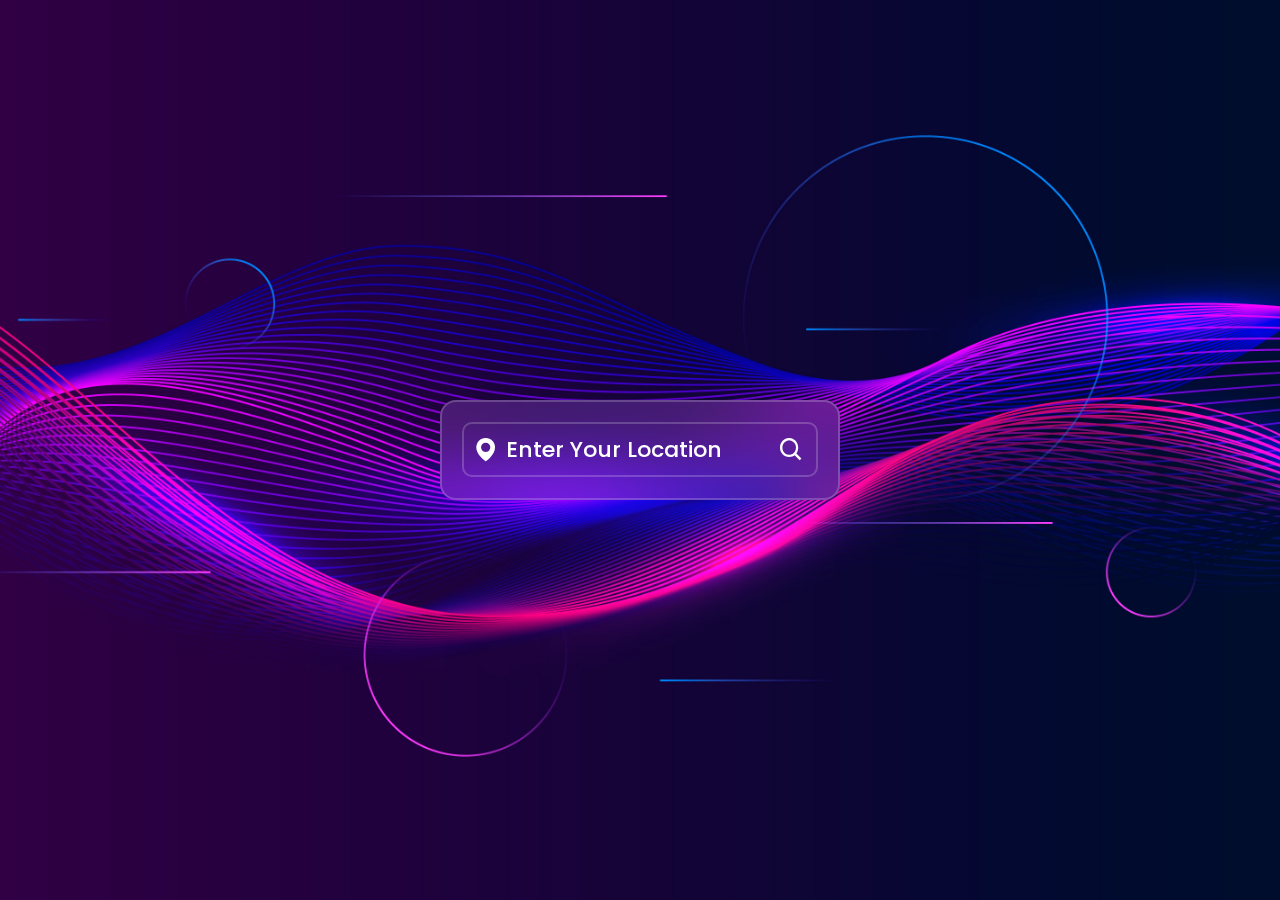
<file: index.html>
<!DOCTYPE html>
<html lang="en">
<head>
    <meta charset="UTF-8">
    <meta name="viewport" content="width=device-width, initial-scale=1.0">
    <title>Simple Weather Application</title>
    <link href='https://unpkg.com/boxicons@2.1.4/css/boxicons.min.css' rel='stylesheet'>
    <link rel="stylesheet" href="weather.css">
</head>
<body>
    <div class="container">
        <div class="search-box">
            <i class="bx bxs-map"></i>
            <input type="text" placeholder="Enter Your Location">
            <button class="bx bx-search"></button>
        </div>

        <p class="city-hide">City hide</p>

        <div class="weather-box">
            <div class="box">
                <div class="info-weather">
                    <div class="weather">
                        <img src="/images/cloud.png" alt="Clouds">
                        <p class="temperature">0<span>&deg;C</span></p>
                        <p class="description">Broken Clouds</p>
                    </div>
                </div>
            </div>
        </div>

        <div class="weather-details">
            <div class="humidity">
                <i class="bx bx-water"></i>
                <div class="text">
                    <div class="info-humidity">
                        <span>0%</span>
                    </div>
                    <p>Humidity</p>
                </div>
            </div>

            <div class="wind">
                <i class="bx bx-wind"></i>
                <div class="text">
                    <div class="info-wind">
                        <span>0 km/h</span>
                    </div>
                    <p>wind speed</p>
                </div>
            </div>
        </div>

        <div class="not-found">
            <div class="box">
                <img src="./images/404.png">
                <p>Oops! Location not found.</p>
            </div>
        </div>
    </div>
    <script src="weather.js"></script>
</body>
</html>
</file>
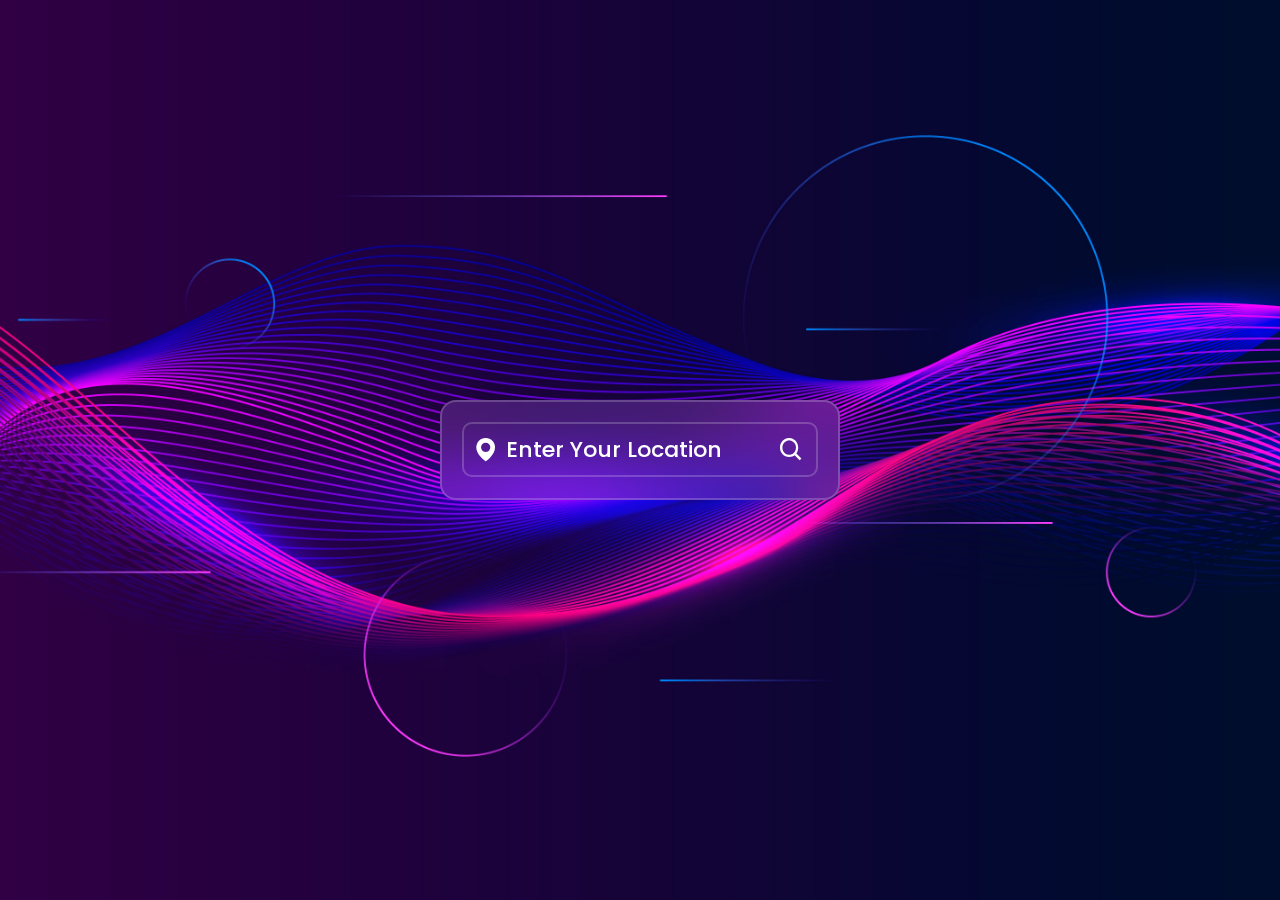
<file: weather.html>
<!DOCTYPE html>
<html lang="en">
<head>
    <meta charset="UTF-8">
    <meta name="viewport" content="width=device-width, initial-scale=1.0">
    <title>Simple Weather Application</title>
    <link href='https://unpkg.com/boxicons@2.1.4/css/boxicons.min.css' rel='stylesheet'>
    <link rel="stylesheet" href="weather.css">
</head>
<body>
    <div class="container">
        <div class="search-box">
            <i class="bx bxs-map"></i>
            <input type="text" placeholder="Enter Your Location">
            <button class="bx bx-search"></button>
        </div>

        <p class="city-hide">City hide</p>

        <div class="weather-box">
            <div class="box">
                <div class="info-weather">
                    <div class="weather">
                        <img src="/images/cloud.png" alt="Clouds">
                        <p class="temperature">0<span>&deg;C</span></p>
                        <p class="description">Broken Clouds</p>
                    </div>
                </div>
            </div>
        </div>

        <div class="weather-details">
            <div class="humidity">
                <i class="bx bx-water"></i>
                <div class="text">
                    <div class="info-humidity">
                        <span>0%</span>
                    </div>
                    <p>Humidity</p>
                </div>
            </div>

            <div class="wind">
                <i class="bx bx-wind"></i>
                <div class="text">
                    <div class="info-wind">
                        <span>0 km/h</span>
                    </div>
                    <p>wind speed</p>
                </div>
            </div>
        </div>

        <div class="not-found">
            <div class="box">
                <img src="./images/404.png">
                <p>Oops! Location not found.</p>
            </div>
        </div>
    </div>
    <script src="weather.js"></script>
</body>
</html>
</file>
<file: weather.css>
@import url('https://fonts.googleapis.com/css2?family=Poppins:ital,wght@0,100;0,200;0,300;0,400;0,500;0,600;0,700;0,800;0,900;1,100;1,200;1,300;1,400;1,500;1,600;1,700;1,800;1,900&display=swap');

*{
    margin: 0;
    padding: 0;
    box-sizing: border-box;
    font-family: 'poppins', sans-serif;
    color: #fff;
}

body{
    display: flex;
    justify-content: center;
    align-items: center;
    min-height: 100vh;
    background-image: url('./images/background.jpg');
    background-size: cover;
    background-position: center;
    overflow: hidden;
}

.container{
    position: relative;
    width: 400px;
    height: 100px;
    background-color: rgba(255, 255, 255, .1);
    backdrop-filter: blur(30px);
    border: 2px solid rgba(255, 255, 255, .2);
    border-radius: 16px;
    padding: 20px;
    transition: height .6s ease;
}

.search-box{
    position: relative;
    width: 100%;
    height: 55px;
    display: flex;
    align-items: center;
}

.search-box i{
    position: absolute;
    left: 10px;
    font-size: 28px;
    color: white;
}

.search-box input{
    position: absolute;
    width: 100%;
    height: 100%;
    background: transparent;
    border: 2px solid rgba(255, 255, 255, .2);
    outline: none;
    border-radius: 10px;
    font-size: 22px;
    color: white;
    font-weight: 500;
    text-transform: uppercase;
    padding: 0 48px 0 42px;
}

.search-box input::placeholder{
    color: white;
    text-transform: capitalize;
}

.search-box button{
    position: absolute;
    right: 0;
    width: 40px;
    height: 100%;
    background: transparent;
    border: none;
    outline: none;
    font-size: 28px;
    color: #fff;
    padding: 0 40px 0 5px;
    cursor: pointer;
}

.weather-box{
    text-align: center;
    margin: 40px 0;
}

.weather-box, .weather-details, .not-found{
    visibility: hidden;
    overflow: hidden;
}

.weather-box.active, .weather-details.active, .not-found.active{
    visibility: visible;
}

.weather-box .box, 
.not-found .box {
    transform: translateY(-100%);
}

.weather-box.active .box,
.not-found.active .box{
    transform: translateY(0%);
    transition: transform 1s ease;
    transition-delay: .6s;
}

.weather-box .box .info-weather{
    transform: translateY(-120%);
}

.container.active .weather-box .box .info-weather,
.container.active .weather-details .humidity .info-humidity,
.container.active .weather-details .wind .info-wind{
    transform: translateY(0%);
    transition: transform .6s ease;
}

.weather-box img{
    width: 60%;
}

.weather-box .temperature{
    position: relative;
    font-size: 64px;
    line-height: 1;
    font-weight: 700;
    color: white;
    margin: 20px 0 6px -30px;
}

.weather-box .temperature span{
    position: absolute;
    font-size: 24px;
    margin-left: 4px;
}


.weather-box .description{
    font-size: 22px;
    font-weight: 500;
    color: white;
    text-transform: capitalize;
}

.weather-details{
    position: absolute;
    bottom: 40px;
    left: 0;
    width: 100%;
    padding: 0 20px;
    display: flex;
}

.weather-details .humidity,
.weather-details .wind{
    display: flex;
    align-items: center;
    width: 50%;
    color: white;
    transform: translateY(-100%);
}

.weather-details.active .humidity,
.weather-details.active .wind{
    transform: translateY(0%);
    transition: transform 1s ease;
    transition-delay: 1.2s
}

.weather-details .humidity .info-humidity, 
.weather-details .wind .info-wind{
    transform: translateY(-100%);
    overflow: hidden;
}

.weather-details .humidity{
    padding-left: 20px;
    justify-content: flex-start;
}

.weather-details .wind{
    padding-left: 20px;
    justify-content: flex-end;
}

.weather-details i{
    font-size: 56px;
    margin-right: 10px;
}

.weather-details span{
    display: inline-block;
    font-size: 22px;
    font-weight: 500;
}

.weather-details p{
    font-size: 14px;
    font-weight: 500;
}

.not-found{
    position: absolute;
    top: 0;
    left: 0;
    width: 100%;
    text-align: center;
    margin-top: 110px;
}

.not-found img{
    width: 65%;
}

.not-found p{
    font-size: 22px;
    font-weight: 500;
    color: white;
    margin-top: 12px;
}

.city-hide{
    display: none;
}

#clone-info-weather, #clone-info-humidity, #clone-info-wind{
    position: absolute;
    transform: translateY(-100%);
}

#clone-info-weather .weather {
    transform: translateY(120%);
    transition: transform 1s ease, opacity 0s;
    transition-delay: 0s, 2s; 
}

.weather-box:not(.active) #clone-info-weather .weather{
    opacity: 0;
    transition-delay: 0s;
}

.active-clone#clone-info-weather .weather{
    transform: translateY(0%);
}

#clone-info-humidity span, #clone-info-wind span{
    transform: translateY(100%);
    transition: transform 1s ease;
}

.active-clone#clone-info-humidity span, 
.active-clone#clone-info-wind span{
    transform: translateY(0%);
}
</file>
